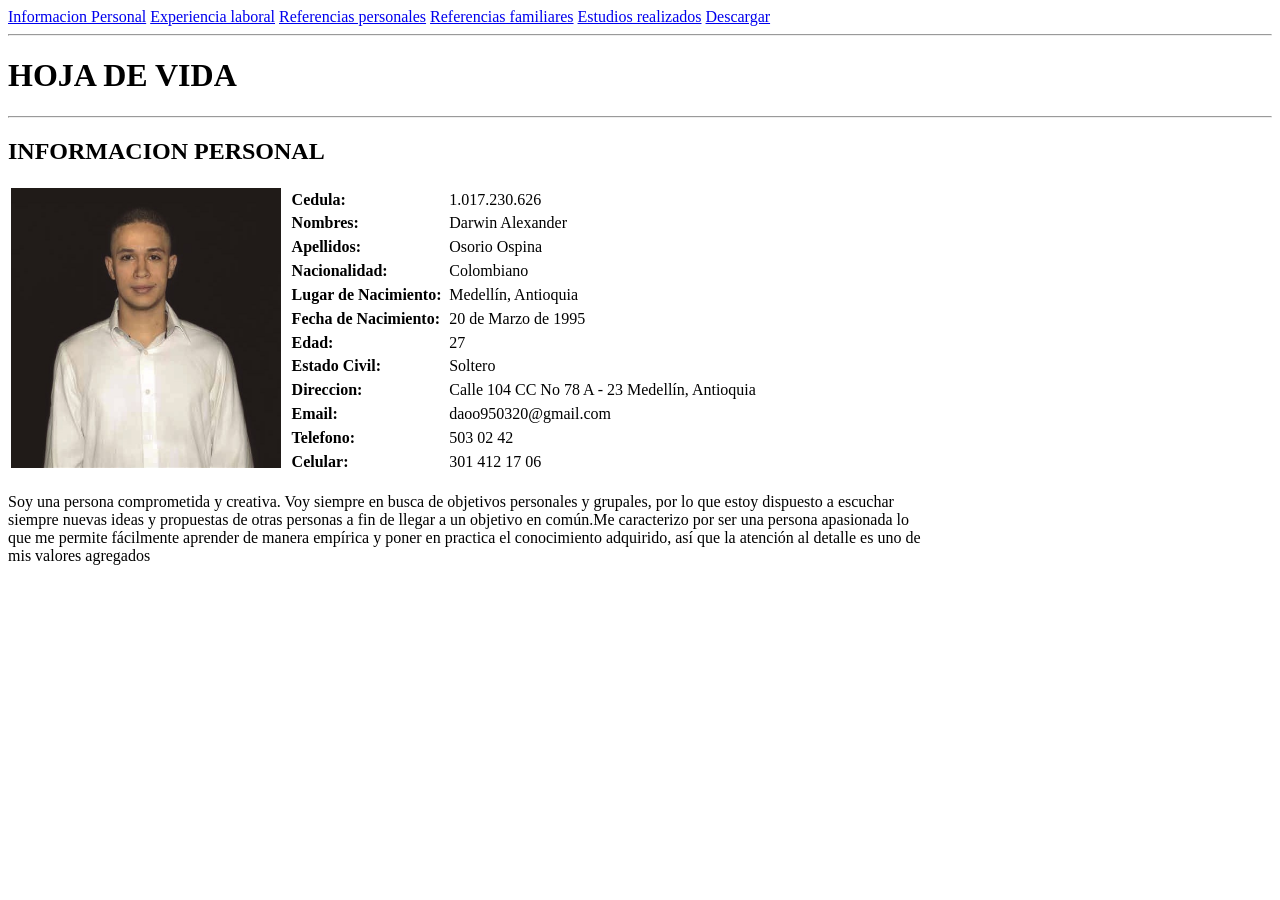
<file: sofka/talleres-finales/Taller#7/index.html>
<!DOCTYPE html>
<html lang="es">
<head>
  <meta charset="UTF-8">
  <meta http-equiv="X-UA-Compatible" content="IE=edge">
  <meta name="viewport" content="width=device-width, initial-scale=1.0">
<title> HOJA DE VIDA DE GABRIELA</title>


</head>
<header>
  <div><Nav class="contenedorNavegador">
    <!-- •	Información principal
•	Experiencia laboral (mínimo 4)
•	Referencias personales (mínimo 3)
•	Referencias familiares (mínimo 3)
•	Estudios realizados (mínimo 2) -->
    <a href="index.html">Informacion Personal</a>
    <a href="experienciaLaboral.html">Experiencia laboral</a>
    <a href="ReferenciasPersonales.html">Referencias personales</a>
    <a href="ReferenciasFamiliares.html">Referencias familiares</a>
    <a href="EstudiosRealizados.html">Estudios realizados</a>
    <a href="HOJA DE VIDA DESARROLLADOR DE SOFTWARE.pdf" download="HOJA DE VIDA">Descargar</a>
  </Nav></div>
</header>
<body >
<hr>
<p><b><h1> HOJA DE VIDA</H1></b></P>
<hr >

<P><b><H2>INFORMACION PERSONAL</H2></b></P>

<TABLE border="0" width="60%" height="160" >
<tr><TD rowspan="13"><img src="img/fotoPerfil.jpg" width="270" height="280"></TD></tr>
<TR><TD><B>Cedula:  </B></TD> <TD >1.017.230.626</TD></TR>
<TR><TD><B>Nombres:  </B></TD><TD>Darwin Alexander</TD> 
<TR><TD><B>Apellidos:  </B></TD> <TD>Osorio Ospina</TD>   
<TR><TD><B>Nacionalidad:  </B></TD> <TD>Colombiano</TD> 
<TR><TD><B>Lugar de Nacimiento: </B></TD><TD>Medellín, Antioquia</TD> 
<TR><TD><B>Fecha de Nacimiento:  </B></TD><TD> 20 de Marzo de 1995 </TD> 
<TR><TD><B>Edad:  </B></TD><TD>27 </TD> 
<TR><TD><B>Estado Civil:  </B></TD><TD>Soltero
<TR><TD><B>Direccion:  </B></TD><TD>Calle 104 CC No 78 A - 23 Medellín, Antioquia</TD>
<TR><TD><B>Email:  </B></TD><TD>daoo950320@gmail.com </TD> 
<TR><TD><B>Telefono:  </B></TD><TD>503 02 42</TD> 
<TR><TD><B>Celular:  </B></TD><TD>301 412 17 06</TD>
</TABLE>
 <article >
  <br>Soy una persona comprometida y creativa. Voy siempre en busca de objetivos personales y grupales, por lo que estoy dispuesto a escuchar 
  <br>siempre nuevas ideas y propuestas de otras personas a fin de llegar a un objetivo en común.Me caracterizo por ser una persona apasionada lo 
  <br>que me permite fácilmente aprender de manera empírica y poner en practica el conocimiento adquirido, así que la atención al detalle es uno de 
  <br>mis valores agregados
 </article>
</BODY>
</HTML>
</file>
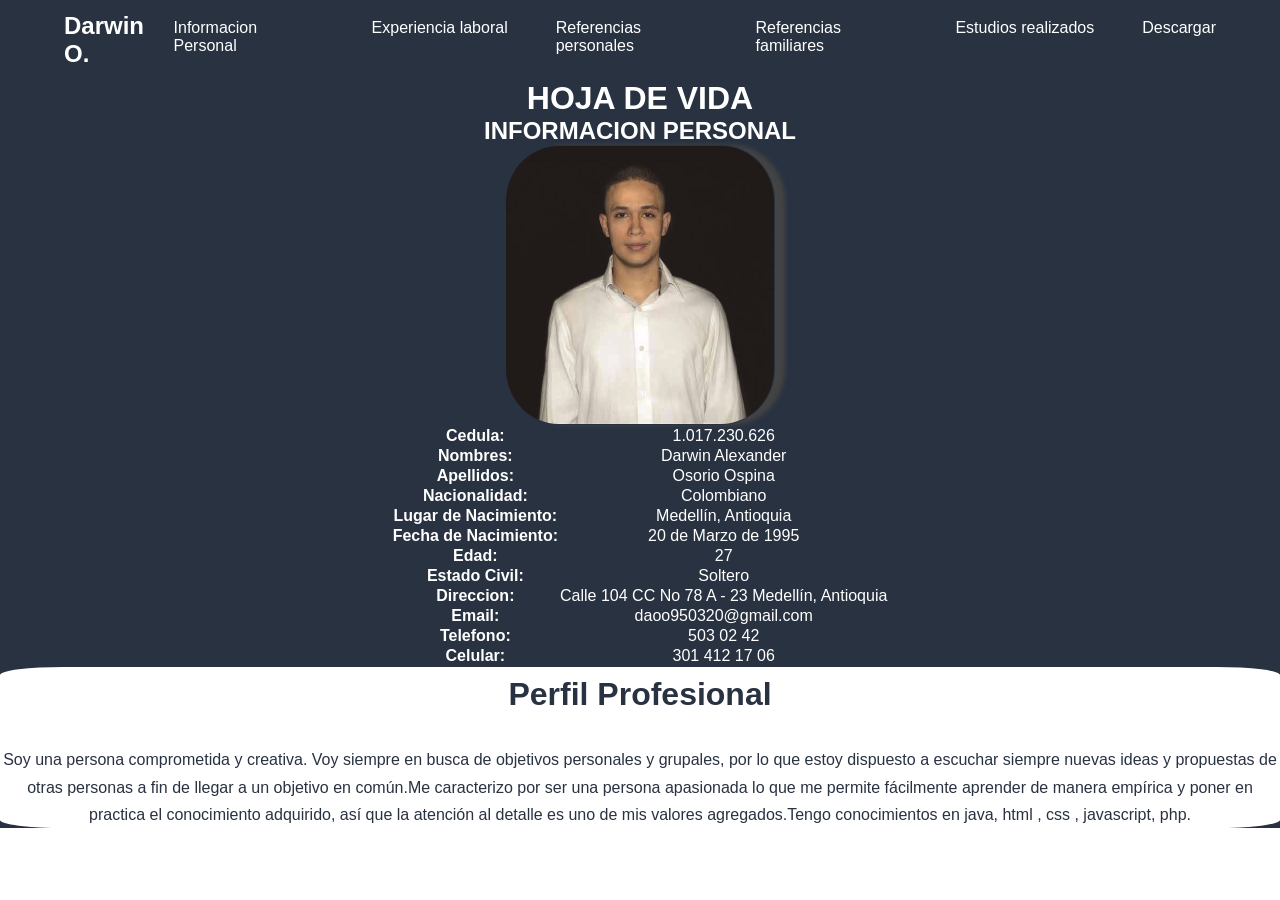
<file: sofka/talleres-finales/Taller#8/index.html>
<!DOCTYPE html>
<html lang="es">
<head>
  <meta charset="UTF-8">
  <meta http-equiv="X-UA-Compatible" content="IE=edge">
  <meta name="viewport" content="width=device-width, initial-scale=1.0">
  <link rel="stylesheet" href="css/global.css">
<title> HOJA DE VIDA</title>


</head>

<body >
  <header>
    <nav class="nav">
      <div class="nav__container">
  <h1 class="nav__logo">Darwin O.</h1>
  <div class="nav__menu">
      <a href="index.html" class="nav__item">Informacion Personal</a>
      <a href="experienciaLaboral.html" class="nav__item">Experiencia laboral</a>
      <a href="ReferenciasPersonales.html" class="nav__item">Referencias personales</a>
      <a href="ReferenciasFamiliares.html" class="nav__item">Referencias familiares</a>
      <a href="EstudiosRealizados.html" class="nav__item">Estudios realizados</a>
      <a href="HOJA DE VIDA DESARROLLADOR DE SOFTWARE.pdf" download="HOJA DE VIDA" class="nav__item">Descargar</a>
      </div>
    </div>
    </Nav>
  </header>

<main class="contenedorMain">
  <div class="fondo">
    <p><b><h1> HOJA DE VIDA</H1></b></P>
    <P><b><H2>INFORMACION PERSONAL</H2></b></P>
    <img class="centrado" src="img/fotoPerfil.jpg" width="270" height="280">
    <TABLE class="centrado"  >
    <TR><TD><B>Cedula:  </B></TD> <TD >1.017.230.626</TD></TR>
    <TR><TD><B>Nombres:  </B></TD><TD>Darwin Alexander</TD> 
    <TR><TD><B>Apellidos:  </B></TD> <TD>Osorio Ospina</TD>   
    <TR><TD><B>Nacionalidad:  </B></TD> <TD>Colombiano</TD> 
    <TR><TD><B>Lugar de Nacimiento: </B></TD><TD>Medellín, Antioquia</TD> 
    <TR><TD><B>Fecha de Nacimiento:  </B></TD><TD> 20 de Marzo de 1995 </TD> 
    <TR><TD><B>Edad:  </B></TD><TD>27 </TD> 
    <TR><TD><B>Estado Civil:  </B></TD><TD>Soltero
    <TR><TD><B>Direccion:  </B></TD><TD>Calle 104 CC No 78 A - 23 Medellín, Antioquia</TD>
    <TR><TD><B>Email:  </B></TD><TD>daoo950320@gmail.com </TD> 
    <TR><TD><B>Telefono:  </B></TD><TD>503 02 42</TD> 
    <TR><TD><B>Celular:  </B></TD><TD>301 412 17 06</TD>
    </TABLE>
    <div class="parrafo" >
      <h2 class="subtitle">Perfil Profesional</h2>
      <div class="centrado">
        <p>Soy una persona comprometida y creativa. Voy siempre en busca de objetivos personales y grupales, por lo que estoy dispuesto a escuchar 
          siempre nuevas ideas y propuestas de otras personas a fin de llegar a un objetivo en común.Me caracterizo por ser una persona apasionada lo 
          que me permite fácilmente aprender de manera empírica y poner en practica el conocimiento adquirido, así que la atención al detalle es uno de 
          mis valores agregados.Tengo conocimientos en java, html , css , javascript, php.</p>
      </div>
    </div>
</main>
<body>
</html>
</file>
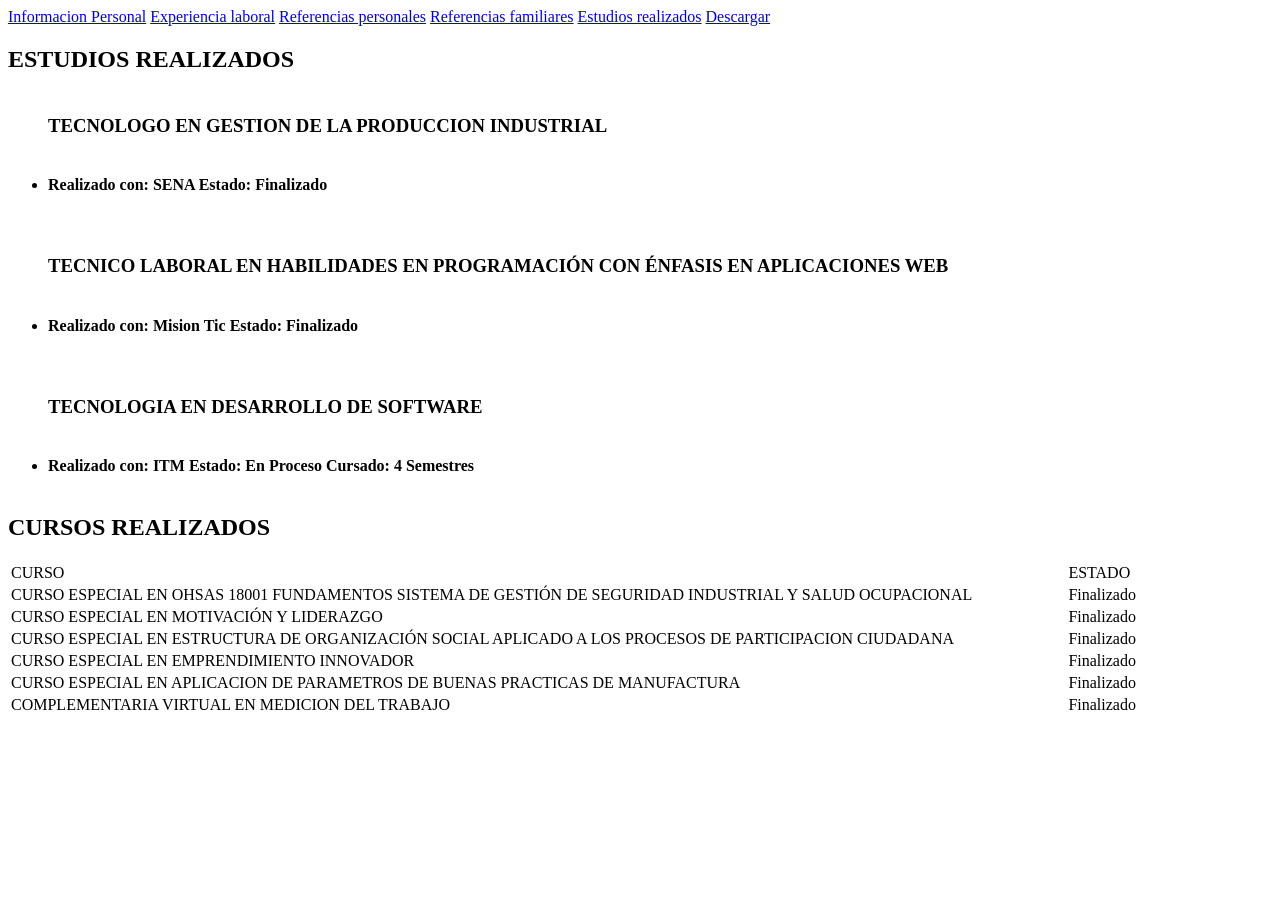
<file: sofka/talleres-finales/Taller#7/EstudiosRealizados.html>
<!DOCTYPE html>
<html lang="en">
<head>
  <meta charset="UTF-8">
  <meta http-equiv="X-UA-Compatible" content="IE=edge">
  <meta name="viewport" content="width=device-width, initial-scale=1.0">
<title> HOJA DE VIDA DE GABRIELA</title>
</head>
<header>
  <div><Nav class="contenedorNavegador">
    <!-- •	Información principal
•	Experiencia laboral (mínimo 4)
•	Referencias personales (mínimo 3)
•	Referencias familiares (mínimo 3)
•	Estudios realizados (mínimo 2) -->
    <a href="index.html">Informacion Personal</a>
    <a href="experienciaLaboral.html">Experiencia laboral</a>
    <a href="ReferenciasPersonales.html">Referencias personales</a>
    <a href="ReferenciasFamiliares.html">Referencias familiares</a>
    <a href="EstudiosRealizados.html">Estudios realizados</a>
    <a href="HOJA DE VIDA DESARROLLADOR DE SOFTWARE.pdf" download="HOJA DE VIDA">Descargar</a>
  </Nav></div>
</header>


  <body>

<P><b><H2>ESTUDIOS REALIZADOS</H2></b></P>

<UL>
<h3><BR><b>TECNOLOGO EN GESTION DE LA PRODUCCION INDUSTRIAL</b></BR></h3>
<h4><BR><li>Realizado con: SENA Estado: Finalizado</li></BR></h4>
<h3><BR><b>TECNICO LABORAL EN HABILIDADES EN PROGRAMACIÓN CON ÉNFASIS EN APLICACIONES WEB</b></BR></h3>
<h4><BR><li>Realizado con: Mision Tic Estado: Finalizado</li></BR></h4>
<h3><BR><b>TECNOLOGIA EN DESARROLLO DE SOFTWARE</b></BR></h3>
<h4><BR><li>Realizado con: ITM Estado: En Proceso Cursado: 4 Semestres</li></BR></h4>

</UL>

<P><b><H2>CURSOS REALIZADOS</H2></b></P>
<table width="90%" >
  <thead class="subtitle">
    <tr><td>CURSO</td>
    <td>ESTADO</td></tr>

  </thead>
<tr><td>CURSO ESPECIAL EN OHSAS 18001 FUNDAMENTOS SISTEMA DE GESTIÓN DE SEGURIDAD INDUSTRIAL Y SALUD OCUPACIONAL </td><td>Finalizado</td> </tr>
<tr><td> CURSO ESPECIAL EN MOTIVACIÓN Y LIDERAZGO</td><td>Finalizado</td> </tr>
<tr><td> CURSO ESPECIAL EN ESTRUCTURA DE ORGANIZACIÓN SOCIAL APLICADO A LOS PROCESOS DE PARTICIPACION CIUDADANA </td><td>Finalizado</td> </tr>
<tr><td> CURSO ESPECIAL EN EMPRENDIMIENTO INNOVADOR </td><td>Finalizado</td> </tr>
<tr><td> CURSO ESPECIAL EN APLICACION DE PARAMETROS DE BUENAS PRACTICAS DE MANUFACTURA </td><td>Finalizado</td> </tr>
<tr><td> COMPLEMENTARIA VIRTUAL EN MEDICION DEL TRABAJO</td><td>Finalizado</td> </tr>

</table>

</BODY>
</HTML>
</file>
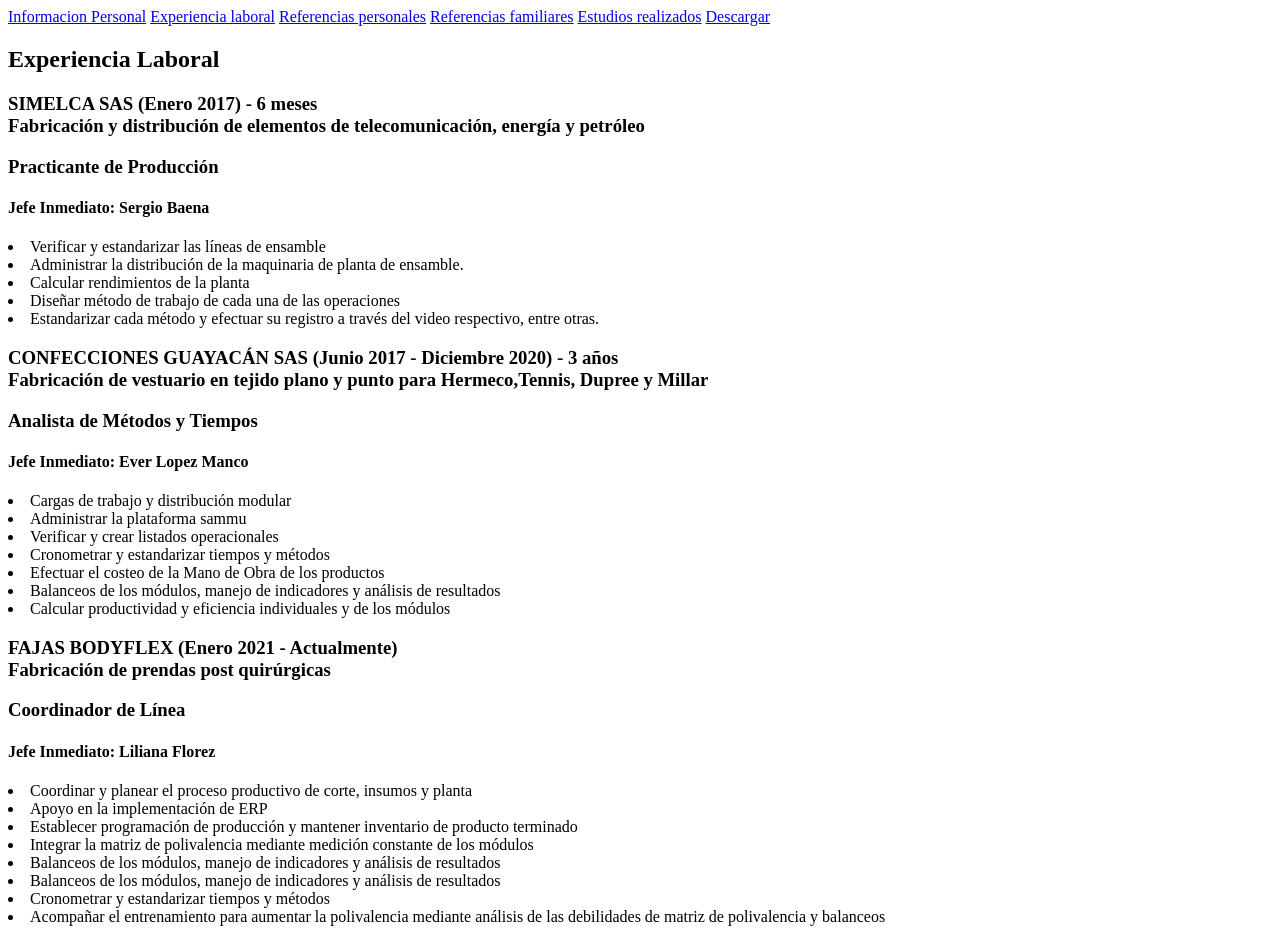
<file: sofka/talleres-finales/Taller#7/experienciaLaboral.html>
<!DOCTYPE html>
<html lang="es">
<head>
    <meta charset="UTF-8">
    <meta http-equiv="X-UA-Compatible" content="IE=edge">
    <meta name="viewport" content="width=device-width, initial-scale=1.0">
<title> HOJA DE VIDA DE GABRIELA</title>
</head>
<header>
    <div><Nav class="contenedorNavegador">
      <!-- •	Información principal
  •	Experiencia laboral (mínimo 4)
  •	Referencias personales (mínimo 3)
  •	Referencias familiares (mínimo 3)
  •	Estudios realizados (mínimo 2) -->
      <a href="index.html">Informacion Personal</a>
      <a href="experienciaLaboral.html">Experiencia laboral</a>
      <a href="ReferenciasPersonales.html">Referencias personales</a>
      <a href="ReferenciasFamiliares.html">Referencias familiares</a>
      <a href="EstudiosRealizados.html">Estudios realizados</a>
      <a href="HOJA DE VIDA DESARROLLADOR DE SOFTWARE.pdf" download="HOJA DE VIDA">Descargar</a>
    </Nav></div>
  </header>
<body>
<P><b><H2>Experiencia Laboral</H2></b></P>
<h3><b>SIMELCA SAS (Enero 2017) - 6 meses
    <br>Fabricación y distribución de elementos de telecomunicación, energía y petróleo
</b></h3>
<h3>Practicante de Producción</h3>
<h4>Jefe Inmediato: Sergio Baena</h4>
<p >
    <li>Verificar y estandarizar las líneas de ensamble</ol>
    <li>Administrar la distribución de la maquinaria de planta de ensamble.</li>
    <li>Calcular rendimientos de la planta</li>
    <li>Diseñar método de trabajo de cada una de las operaciones</li>
    <li>Estandarizar cada método y efectuar su registro a través del video
        respectivo, entre otras.</li>
</p>

<h3><b>CONFECCIONES GUAYACÁN SAS
    (Junio 2017 - Diciembre 2020) - 3 años
    <br>Fabricación de vestuario en tejido plano y punto para Hermeco,Tennis, Dupree y Millar</b></h3>
<h3>Analista de Métodos y Tiempos</h3>
<h4>Jefe Inmediato: Ever Lopez Manco</h4>
<p >
    <li>Cargas de trabajo y distribución modular</ol>
    <li>Administrar la plataforma sammu</li>
    <li>Verificar y crear listados operacionales</li>
    <li>Cronometrar y estandarizar tiempos y métodos</li>
    <li>Efectuar el costeo de la Mano de Obra de los productos</li>
    <li>Balanceos de los módulos, manejo de indicadores 
        y análisis de resultados</li>
    <li>Calcular productividad y eficiencia individuales y de los módulos </li>
</p>
<h3><b>FAJAS BODYFLEX (Enero 2021 - Actualmente)
    <br>Fabricación de prendas post quirúrgicas</b></h3>
<h3>Coordinador de Línea</h3>
<h4>Jefe Inmediato: Liliana Florez</h4>
<p >
    <li>Coordinar y planear el proceso productivo de corte, insumos y planta</ol>
    <li>Apoyo en la implementación de ERP</li>
    <li>Establecer programación de producción y mantener inventario
        de producto terminado</li>
    <li>Integrar la matriz de polivalencia mediante medición
        constante de los módulos</li>
    <li>Balanceos de los módulos, manejo de indicadores 
        y análisis de resultados</li>
    <li>Balanceos de los módulos, manejo de indicadores
        y análisis de resultados</li>
    <li>Cronometrar y estandarizar tiempos y métodos</li>
    <li>Acompañar el entrenamiento para aumentar la polivalencia
        mediante análisis de las debilidades de matriz de polivalencia y balanceos</li>
</p>
</body>
</html>
</file>
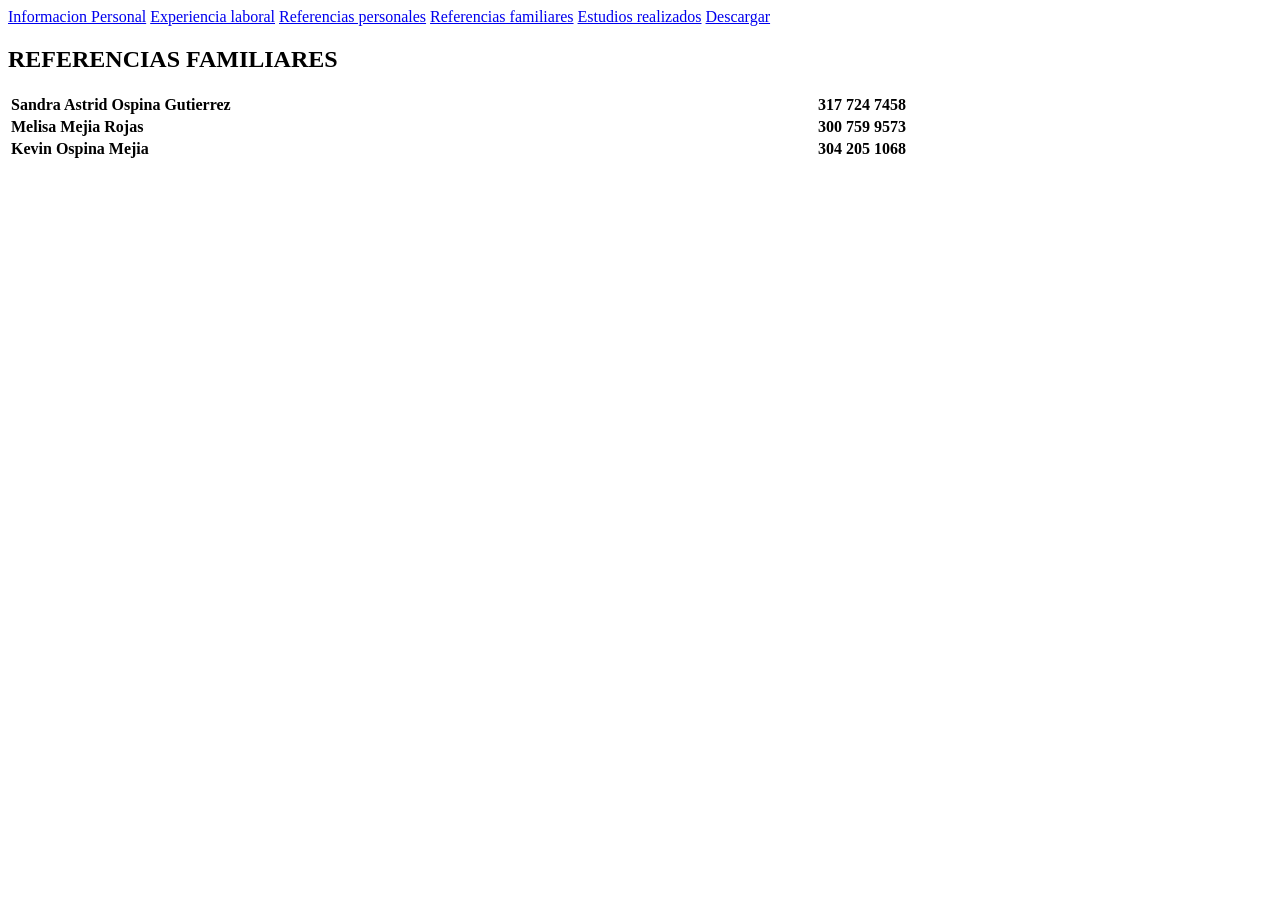
<file: sofka/talleres-finales/Taller#7/ReferenciasFamiliares.html>
<!DOCTYPE html>
<html lang="es">
<head>
  <meta charset="UTF-8">
  <meta http-equiv="X-UA-Compatible" content="IE=edge">
  <meta name="viewport" content="width=device-width, initial-scale=1.0">
<title> HOJA DE VIDA DE GABRIELA</title>
</head>
<header>
  <div><Nav class="contenedorNavegador">
    <!-- •	Información principal
•	Experiencia laboral (mínimo 4)
•	Referencias personales (mínimo 3)
•	Referencias familiares (mínimo 3)
•	Estudios realizados (mínimo 2) -->
    <a href="index.html">Informacion Personal</a>
    <a href="experienciaLaboral.html">Experiencia laboral</a>
    <a href="ReferenciasPersonales.html">Referencias personales</a>
    <a href="ReferenciasFamiliares.html">Referencias familiares</a>
    <a href="EstudiosRealizados.html">Estudios realizados</a>
    <a href="HOJA DE VIDA DESARROLLADOR DE SOFTWARE.pdf" download="HOJA DE VIDA">Descargar</a>
  </Nav></div>
</header>
<body>
<P><b><H2><b>REFERENCIAS FAMILIARES</H2></b></P>

<table  width="90%" >
  <tr><td><b>Sandra Astrid Ospina Gutierrez</b></td><TD>317 724 7458</td></tr>
    <tr><td><b>Melisa Mejia Rojas</b></td><td>300 759 9573</td></tr>
    <tr><td><b>Kevin Ospina Mejia</b></td><td>304 205 1068</td></tr>
</table>
</TABLE>
</body>
</html>
</file>
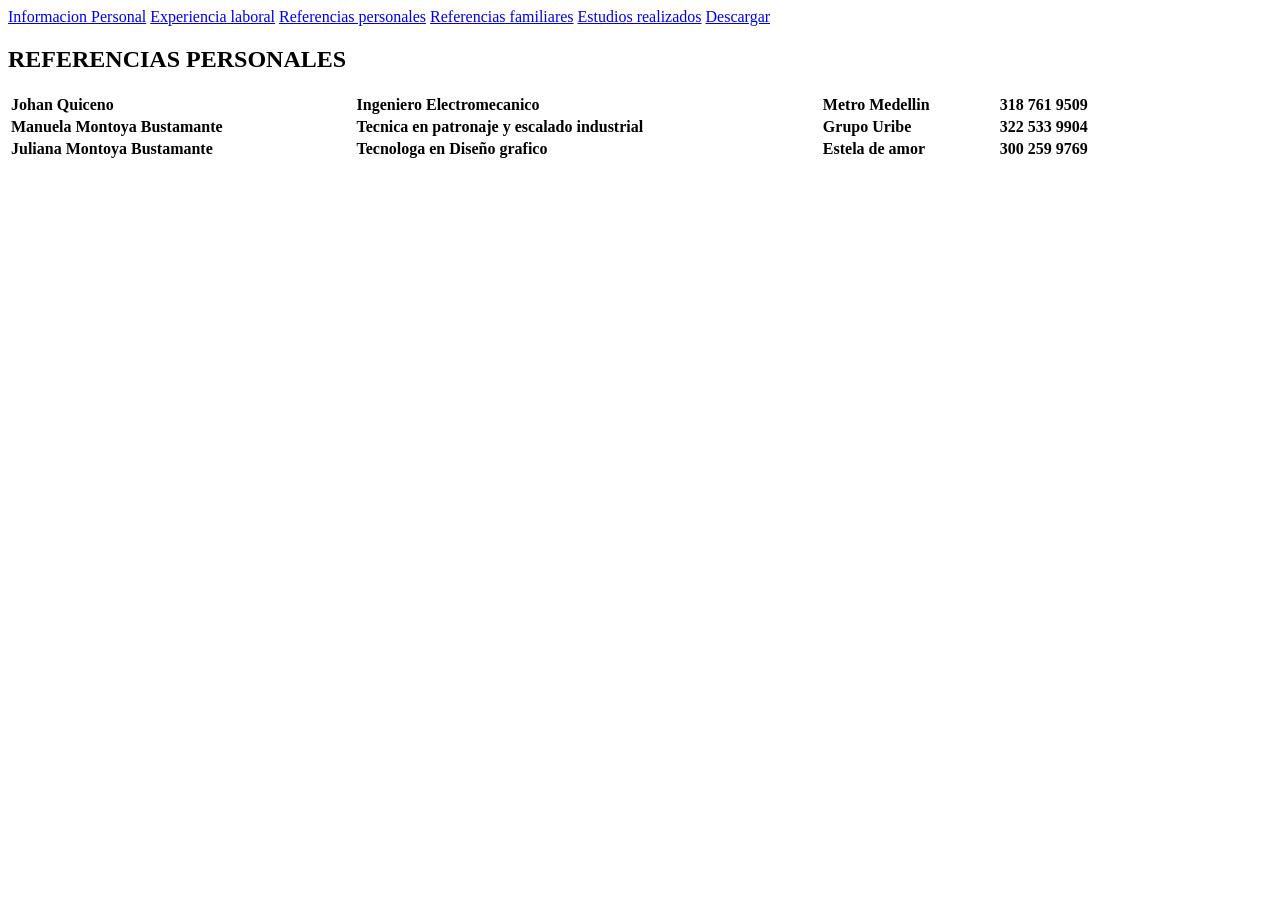
<file: sofka/talleres-finales/Taller#7/ReferenciasPersonales.html>
<!DOCTYPE html>
<html lang="en">
<head>
  <meta charset="UTF-8">
  <meta http-equiv="X-UA-Compatible" content="IE=edge">
  <meta name="viewport" content="width=device-width, initial-scale=1.0">
<title> HOJA DE VIDA DE GABRIELA</title>
</head>
<header>
  <div><Nav class="contenedorNavegador">
    <!-- •	Información principal
•	Experiencia laboral (mínimo 4)
•	Referencias personales (mínimo 3)
•	Referencias familiares (mínimo 3)
•	Estudios realizados (mínimo 2) -->
    <a href="index.html">Informacion Personal</a>
    <a href="experienciaLaboral.html">Experiencia laboral</a>
    <a href="ReferenciasPersonales.html">Referencias personales</a>
    <a href="ReferenciasFamiliares.html">Referencias familiares</a>
    <a href="EstudiosRealizados.html">Estudios realizados</a>
    <a href="HOJA DE VIDA DESARROLLADOR DE SOFTWARE.pdf" download="HOJA DE VIDA">Descargar</a>
  </Nav></div>
</header>
  <body>

<P><b><H2><b>REFERENCIAS PERSONALES</H2></b></P>

<table  width="90%" >
  <tr><td><b>Johan Quiceno</b></td><td>Ingeniero Electromecanico</td><td>Metro Medellin</td><td>318 761 9509</td></tr>
  <tr><td><b>Manuela Montoya Bustamante</b></td><td>Tecnica en patronaje y escalado industrial</td><td>Grupo Uribe</td><td>322 533 9904</td></tr>
  <tr><td><b>Juliana Montoya Bustamante</b></td><td>Tecnologa en Diseño grafico</td><td>Estela de amor</td><td>300 259 9769</td></tr>
</table>
</TABLE>
</body>
</html>
</file>
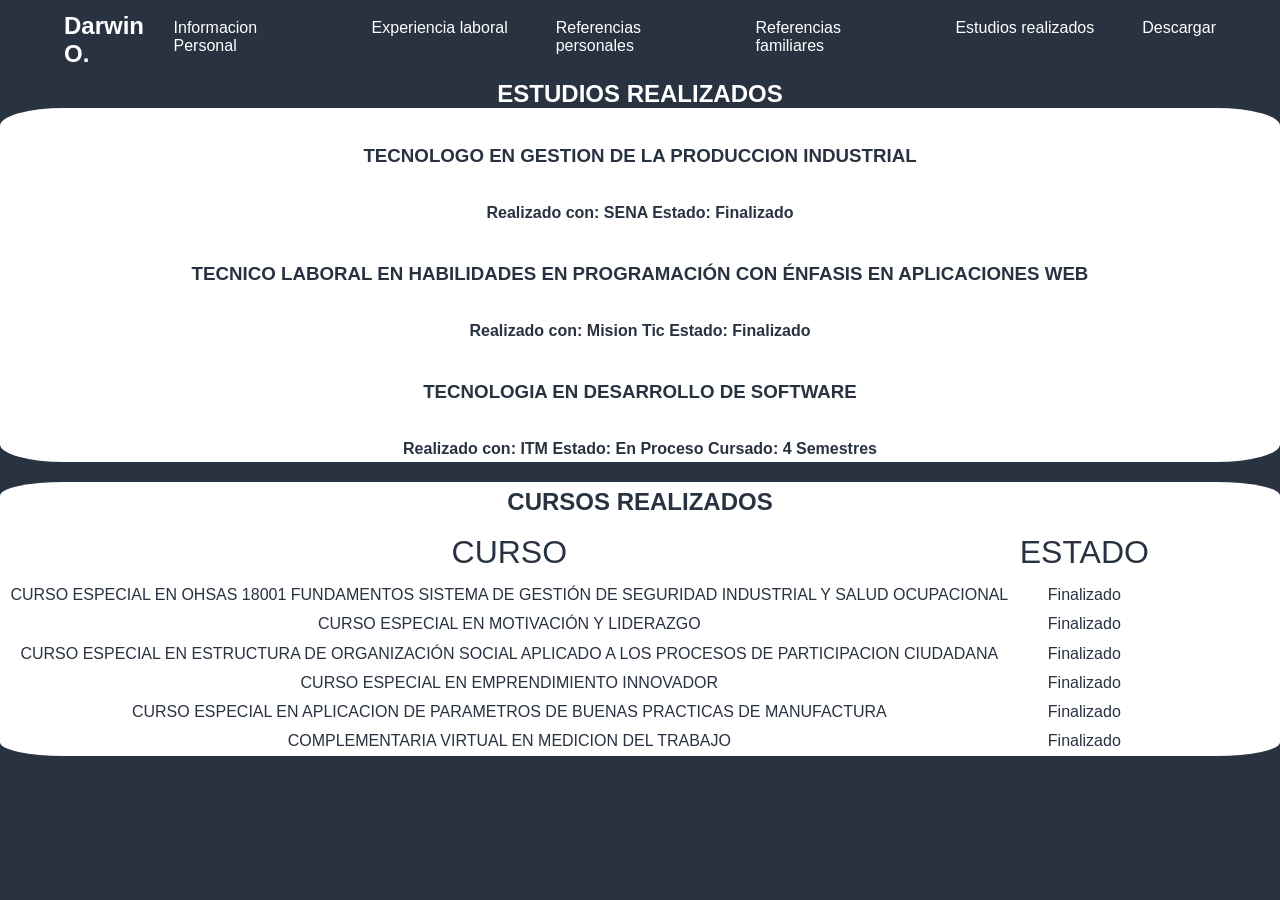
<file: sofka/talleres-finales/Taller#8/EstudiosRealizados.html>
<!DOCTYPE html>
<html lang="en">
<head>
  <meta charset="UTF-8">
  <meta http-equiv="X-UA-Compatible" content="IE=edge">
  <meta name="viewport" content="width=device-width, initial-scale=1.0">
  <link rel="stylesheet" href="css/global.css">
<title> HOJA DE VIDA DE GABRIELA</title>
</head>
<header>
  <nav class="nav">
    <div class="nav__container">
<h1 class="nav__logo">Darwin O.</h1>
<div class="nav__menu">
    <a href="index.html" class="nav__item">Informacion Personal</a>
    <a href="experienciaLaboral.html" class="nav__item">Experiencia laboral</a>
    <a href="ReferenciasPersonales.html" class="nav__item">Referencias personales</a>
    <a href="ReferenciasFamiliares.html" class="nav__item">Referencias familiares</a>
    <a href="EstudiosRealizados.html" class="nav__item">Estudios realizados</a>
    <a href="HOJA DE VIDA DESARROLLADOR DE SOFTWARE.pdf" download="HOJA DE VIDA" class="nav__item">Descargar</a>
    </div>
  </div>
  </Nav>
</header>

  <body class="fondo">
<main class="contenedorMain">

  <P><b><H2>ESTUDIOS REALIZADOS</H2></b></P>
<div class="parrafo">
<UL>
<h3><BR><b>TECNOLOGO EN GESTION DE LA PRODUCCION INDUSTRIAL</b></BR></h3>
<h4><BR>Realizado con: SENA Estado: Finalizado</BR></h4>
<h3><BR><b>TECNICO LABORAL EN HABILIDADES EN PROGRAMACIÓN CON ÉNFASIS EN APLICACIONES WEB</b></BR></h3>
<h4><BR>Realizado con: Mision Tic Estado: Finalizado</BR></h4>
<h3><BR><b>TECNOLOGIA EN DESARROLLO DE SOFTWARE</b></BR></h3>
<h4><BR>Realizado con: ITM Estado: En Proceso Cursado: 4 Semestres</BR></h4>

</UL>
</div>
<div class="parrafo">
<P><b><H2>CURSOS REALIZADOS</H2></b></P>
<table width="90%" >
  <thead class="subtitle">
    <tr><td>CURSO</td>
    <td>ESTADO</td></tr>

  </thead>
<tr><td>CURSO ESPECIAL EN OHSAS 18001 FUNDAMENTOS SISTEMA DE GESTIÓN DE SEGURIDAD INDUSTRIAL Y SALUD OCUPACIONAL </td><td>Finalizado</td> </tr>
<tr><td> CURSO ESPECIAL EN MOTIVACIÓN Y LIDERAZGO</td><td>Finalizado</td> </tr>
<tr><td> CURSO ESPECIAL EN ESTRUCTURA DE ORGANIZACIÓN SOCIAL APLICADO A LOS PROCESOS DE PARTICIPACION CIUDADANA </td><td>Finalizado</td> </tr>
<tr><td> CURSO ESPECIAL EN EMPRENDIMIENTO INNOVADOR </td><td>Finalizado</td> </tr>
<tr><td> CURSO ESPECIAL EN APLICACION DE PARAMETROS DE BUENAS PRACTICAS DE MANUFACTURA </td><td>Finalizado</td> </tr>
<tr><td> COMPLEMENTARIA VIRTUAL EN MEDICION DEL TRABAJO</td><td>Finalizado</td> </tr>

</table>
</div>
</main>
</BODY>
</HTML>
</file>
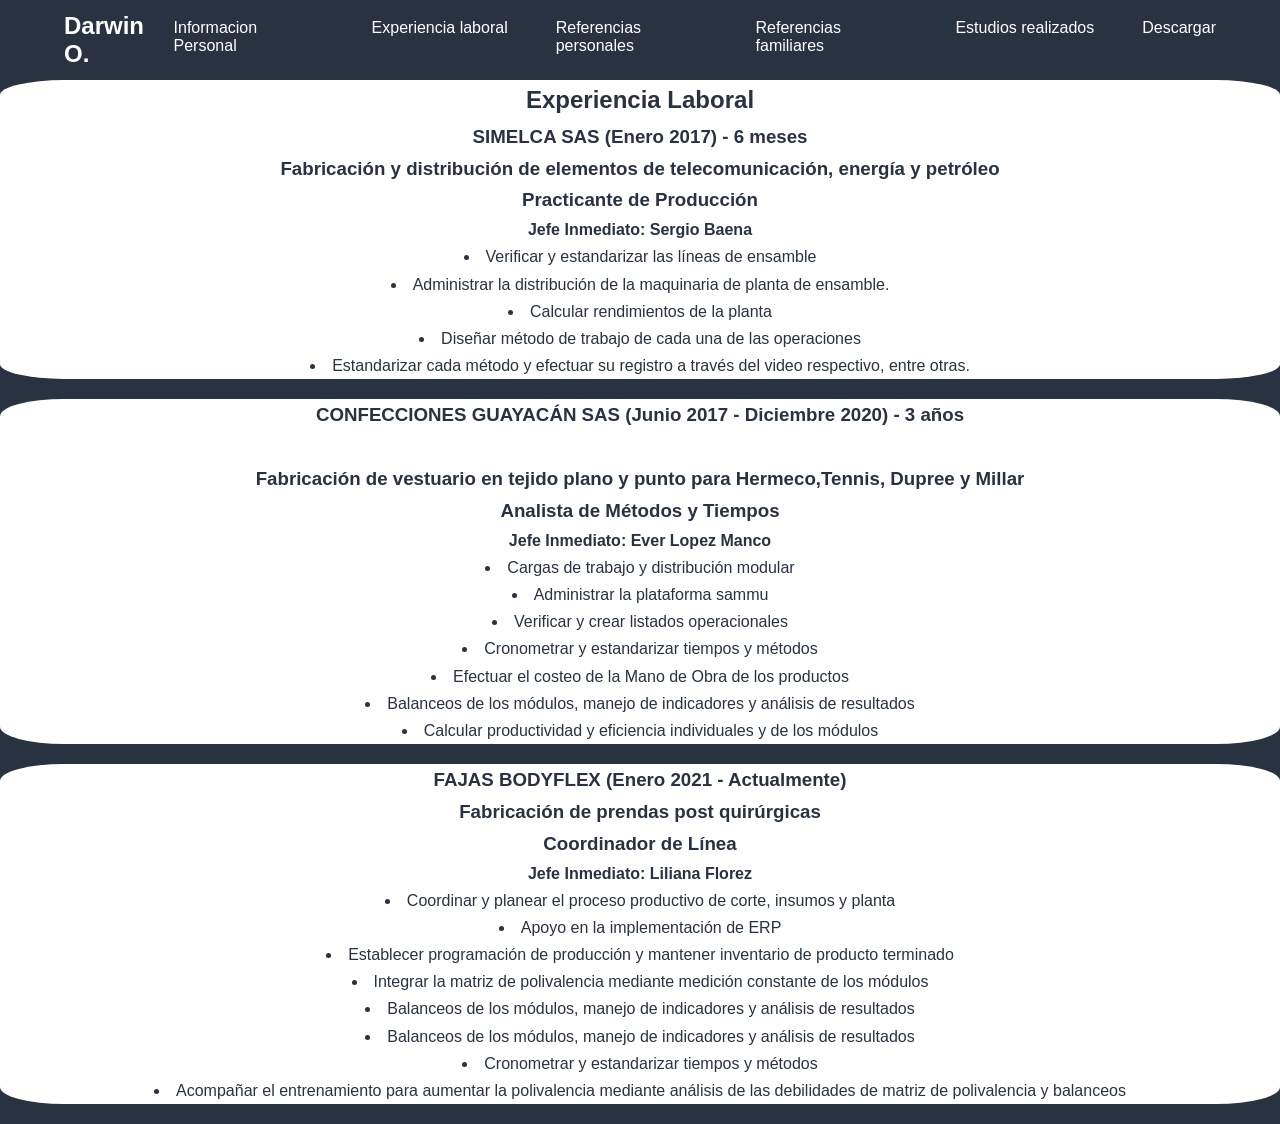
<file: sofka/talleres-finales/Taller#8/experienciaLaboral.html>
<!DOCTYPE html>
<html lang="es">
<head>
    <meta charset="UTF-8">
    <meta http-equiv="X-UA-Compatible" content="IE=edge">
    <meta name="viewport" content="width=device-width, initial-scale=1.0">
    <link rel="stylesheet" href="css/global.css">
<title> HOJA DE VIDA DE GABRIELA</title>
</head>
<body class="fondo">
<header>
    <nav class="nav">
        <div class="nav__container">
    <h1 class="nav__logo">Darwin O.</h1>
    <div class="nav__menu">
        <a href="index.html" class="nav__item">Informacion Personal</a>
        <a href="experienciaLaboral.html" class="nav__item">Experiencia laboral</a>
        <a href="ReferenciasPersonales.html" class="nav__item">Referencias personales</a>
        <a href="ReferenciasFamiliares.html" class="nav__item">Referencias familiares</a>
        <a href="EstudiosRealizados.html" class="nav__item">Estudios realizados</a>
        <a href="HOJA DE VIDA DESARROLLADOR DE SOFTWARE.pdf" download="HOJA DE VIDA" class="nav__item">Descargar</a>
        </div>
    </div>
    </Nav>
    </header>
    <main class="contenedorMain">
    <div class="parrafo"><P><b><H2>Experiencia Laboral</H2></b></P>
<h3><b>SIMELCA SAS (Enero 2017) - 6 meses
    <br>Fabricación y distribución de elementos de telecomunicación, energía y petróleo
</b></h3>
<h3>Practicante de Producción</h3>
<h4>Jefe Inmediato: Sergio Baena</h4>
<p >
    <li>Verificar y estandarizar las líneas de ensamble</ol>
    <li>Administrar la distribución de la maquinaria de planta de ensamble.</li>
    <li>Calcular rendimientos de la planta</li>
    <li>Diseñar método de trabajo de cada una de las operaciones</li>
    <li>Estandarizar cada método y efectuar su registro a través del video
        respectivo, entre otras.</li>
</p>
</div>
<div class="parrafo"> 
<h3><b>CONFECCIONES GUAYACÁN SAS
    (Junio 2017 - Diciembre 2020) - 3 años
    <br>
    <br>Fabricación de vestuario en tejido plano y punto para Hermeco,Tennis, Dupree y Millar</b></h3>
<h3>Analista de Métodos y Tiempos</h3>
<h4>Jefe Inmediato: Ever Lopez Manco</h4>
<p >
    <li>Cargas de trabajo y distribución modular</ol>
    <li>Administrar la plataforma sammu</li>
    <li>Verificar y crear listados operacionales</li>
    <li>Cronometrar y estandarizar tiempos y métodos</li>
    <li>Efectuar el costeo de la Mano de Obra de los productos</li>
    <li>Balanceos de los módulos, manejo de indicadores 
        y análisis de resultados</li>
    <li>Calcular productividad y eficiencia individuales y de los módulos </li>
</p>
</div>
<div class="parrafo">
<h3><b>FAJAS BODYFLEX (Enero 2021 - Actualmente)
    <br>Fabricación de prendas post quirúrgicas</b></h3>
<h3>Coordinador de Línea</h3>
<h4>Jefe Inmediato: Liliana Florez</h4>
<p >
    <li>Coordinar y planear el proceso productivo de corte, insumos y planta</ol>
    <li>Apoyo en la implementación de ERP</li>
    <li>Establecer programación de producción y mantener inventario
        de producto terminado</li>
    <li>Integrar la matriz de polivalencia mediante medición
        constante de los módulos</li>
    <li>Balanceos de los módulos, manejo de indicadores 
        y análisis de resultados</li>
    <li>Balanceos de los módulos, manejo de indicadores
        y análisis de resultados</li>
    <li>Cronometrar y estandarizar tiempos y métodos</li>
    <li>Acompañar el entrenamiento para aumentar la polivalencia
        mediante análisis de las debilidades de matriz de polivalencia y balanceos</li>
</p>
</div>
</main>
</body>
</html>
</file>
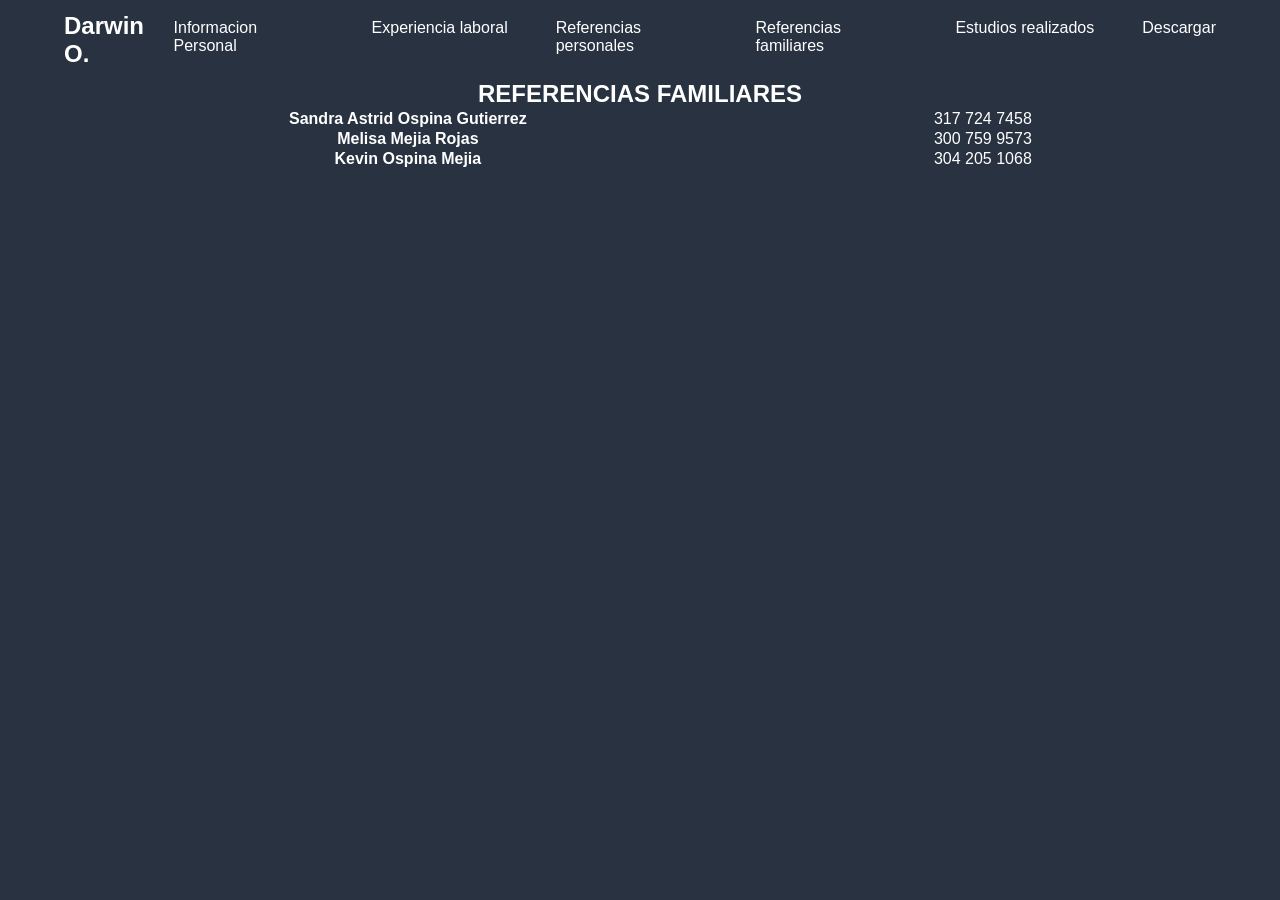
<file: sofka/talleres-finales/Taller#8/ReferenciasFamiliares.html>
<!DOCTYPE html>
<html lang="es">
<head>
  <meta charset="UTF-8">
  <meta http-equiv="X-UA-Compatible" content="IE=edge">
  <meta name="viewport" content="width=device-width, initial-scale=1.0">
  <link rel="stylesheet" href="css/global.css">
<title> HOJA DE VIDA DE GABRIELA</title>
</head>
<body class="fondo">
  <header>
    <nav class="nav">
      <div class="nav__container">
  <h1 class="nav__logo">Darwin O.</h1>
  <div class="nav__menu">
      <a href="index.html" class="nav__item">Informacion Personal</a>
      <a href="experienciaLaboral.html" class="nav__item">Experiencia laboral</a>
      <a href="ReferenciasPersonales.html" class="nav__item">Referencias personales</a>
      <a href="ReferenciasFamiliares.html" class="nav__item">Referencias familiares</a>
      <a href="EstudiosRealizados.html" class="nav__item">Estudios realizados</a>
      <a href="HOJA DE VIDA DESARROLLADOR DE SOFTWARE.pdf" download="HOJA DE VIDA" class="nav__item">Descargar</a>
      </div>
    </div>
    </Nav>
  </header>
<main class="contenedorMain">
  <h2><b>REFERENCIAS FAMILIARES</h2></b>
  
  <table  width="90%" >
    <tr><td><b>Sandra Astrid Ospina Gutierrez</b></td><TD>317 724 7458</td></tr>
      <tr><td><b>Melisa Mejia Rojas</b></td><td>300 759 9573</td></tr>
      <tr><td><b>Kevin Ospina Mejia</b></td><td>304 205 1068</td></tr>
  </table>
  </main>
</body>
</html>
</file>
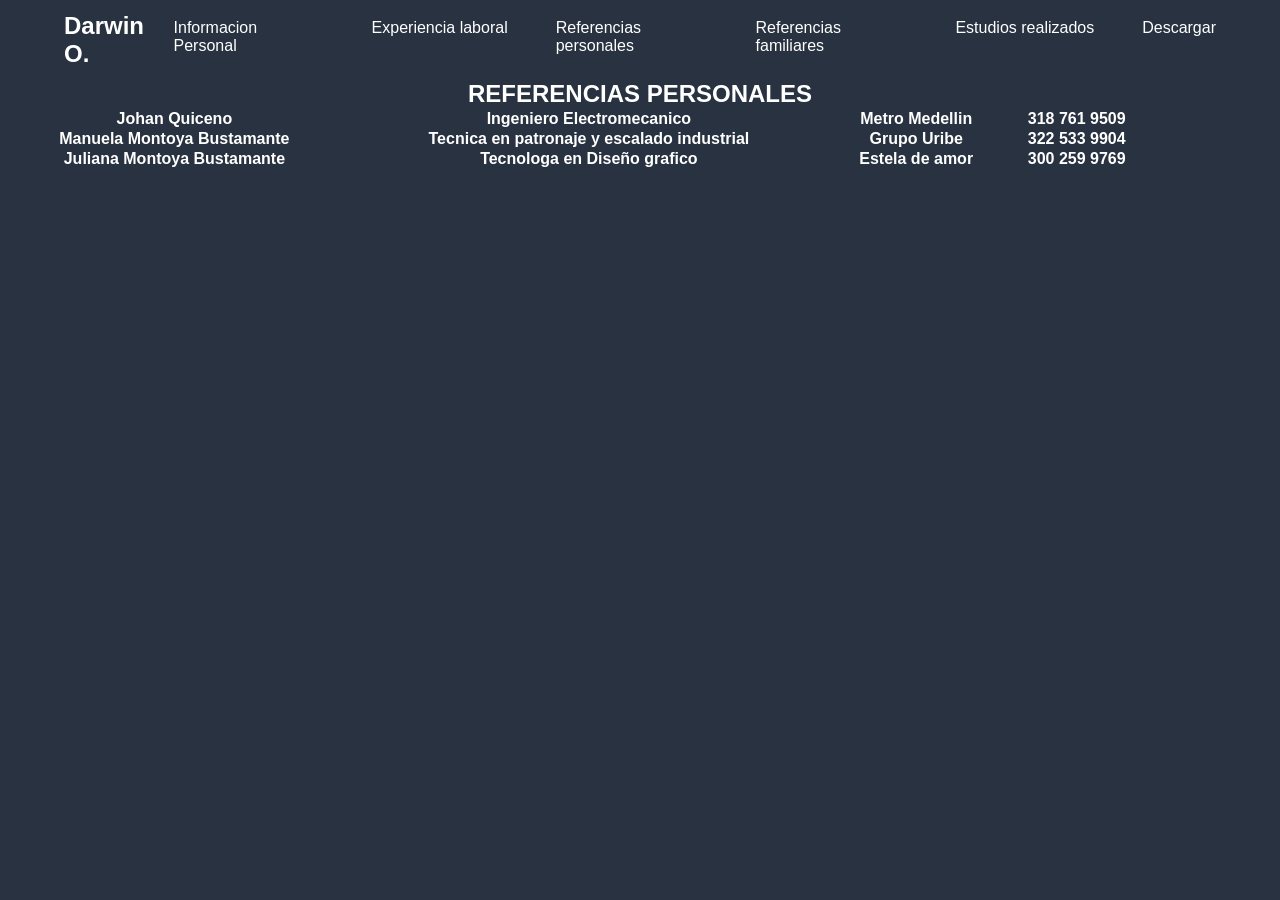
<file: sofka/talleres-finales/Taller#8/ReferenciasPersonales.html>
<!DOCTYPE html>
<html lang="en">
<head>
  <meta charset="UTF-8">
  <meta http-equiv="X-UA-Compatible" content="IE=edge">
  <meta name="viewport" content="width=device-width, initial-scale=1.0">
  <link rel="stylesheet" href="css/global.css">
<title> HOJA DE VIDA DE GABRIELA</title>
</head>
<header>

  <body class="fondo">
    <header>
      <nav class="nav">
        <div class="nav__container">
    <h1 class="nav__logo">Darwin O.</h1>
    <div class="nav__menu">
        <a href="index.html" class="nav__item">Informacion Personal</a>
        <a href="experienciaLaboral.html" class="nav__item">Experiencia laboral</a>
        <a href="ReferenciasPersonales.html" class="nav__item">Referencias personales</a>
        <a href="ReferenciasFamiliares.html" class="nav__item">Referencias familiares</a>
        <a href="EstudiosRealizados.html" class="nav__item">Estudios realizados</a>
        <a href="HOJA DE VIDA DESARROLLADOR DE SOFTWARE.pdf" download="HOJA DE VIDA" class="nav__item">Descargar</a>
        </div>
      </div>
      </Nav>
    </header>
    <main class="contenedorMain">
<P><b><H2><b>REFERENCIAS PERSONALES</H2></b></P>

<table  width="90%" >
  <tr><td><b>Johan Quiceno</b></td><td>Ingeniero Electromecanico</td><td>Metro Medellin</td><td>318 761 9509</td></tr>
  <tr><td><b>Manuela Montoya Bustamante</b></td><td>Tecnica en patronaje y escalado industrial</td><td>Grupo Uribe</td><td>322 533 9904</td></tr>
  <tr><td><b>Juliana Montoya Bustamante</b></td><td>Tecnologa en Diseño grafico</td><td>Estela de amor</td><td>300 259 9769</td></tr>
</table>
</main>
</body>
</html>
</file>
<file: sofka/talleres-finales/Taller#8/css/global.css>
*{
    margin: 0;
    padding: 0;
    box-sizing: border-box;
}

body{
    font-family: 'Roboto', sans-serif;
    color: white;
}
img{
    display: flex;
    padding: 1px;
    border: 10px;
    border-radius: 20%;
    box-shadow:  10px 0 5px #444444;
    justify-content: left;
}
.centrado{
    margin-left: auto; 
    margin-right: auto;
    }
.fondo{
    width: 100%;
    height: 100%;
    background: #293241;
    }

.contenedorMain{
    justify-content:center;
    text-align: center;
}
.parrafo{
    background-color: #ffffff;
    overflow: hidden;
    display: grid;
    line-height: 1.7;
    margin-bottom: 20px;
    color:#293241;
    border-radius: 5%;
}

.nav{
    background: #293241;
    height: 80px;
    color: #fff;
}

.nav__container{
    display: flex;
    height: 100%;
    width: 90%;
    margin: 0 auto;
    justify-content: space-between;
    align-items: center;
}

.nav__logo{
    font-size: 1.5em;
    font-weight: 900;
}

.nav__menu{
    display: grid;
    grid-auto-flow: column;
    gap: 3em;
}

.nav__item{
    color: #fff;
    text-decoration: none;
    --clippy: polygon(0 0, 0 0, 0 100%, 0% 100%);
}

.nav__item::after{
    content: "";
    display: block;
    background: #fff;
    width: 90%;
    margin-top: 3px;
    height: 3px;
    clip-path: var(--clippy);
    transition: clip-path .5s;

}
.nav__item:hover{
    --clippy:polygon(0 0, 100% 0, 100% 100%, 0 100%);
}
.nav__item:active{
    background-color:rgb(255, 255, 255);
}

.subtitle {
    color: var(--color-title);
    font-size: 2rem;
    margin-bottom: 25px;
}
</file>
